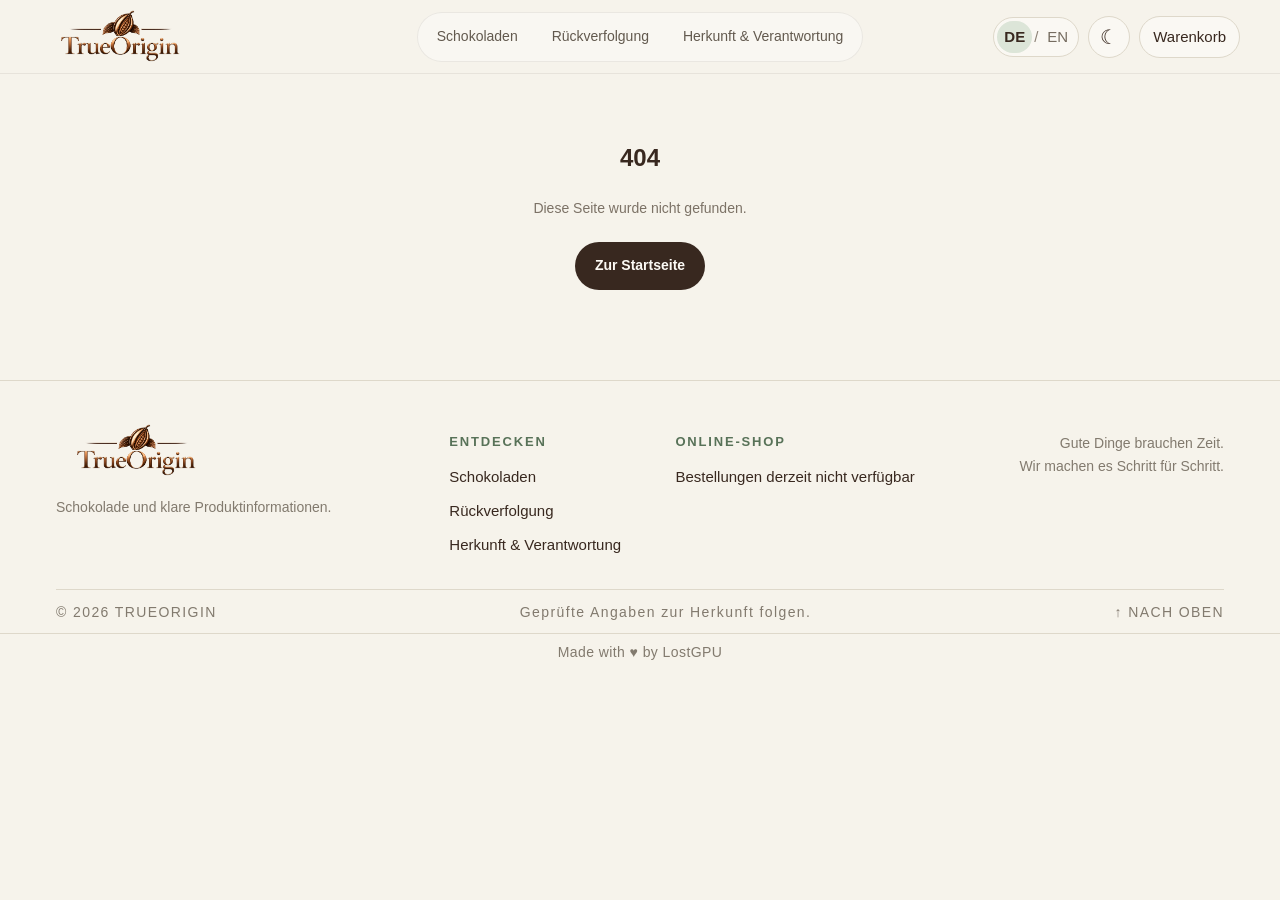
<file: index.html>
<!doctype html>
<html lang="de">
  <head>
    <meta charset="utf-8">
    <meta name="viewport" content="width=device-width, initial-scale=1">
    <meta name="theme-color" content="#f6f2e9">
    <meta name="description" content="TrueOrigin Schokolade — jede Tafel hat eine Geschichte. Entdecke unsere Sorten und verfolge den Weg vom Kakao bis zu dir.">
    <title>TrueOrigin - Dein nachhaltiger Schokoladenshop</title>
    <link rel="canonical" href="https://trueorigin.netlify.app/">
    <script src="/src/theme-init.js"></script>
    <link rel="preconnect" href="https://unpkg.com">
    <link rel="preconnect" href="https://tile.openstreetmap.org">
    <link rel="stylesheet" href="/assets/styles.css">
    <script type="module" src="/src/main.js"></script>
  </head>
  <body>
    <div id="site-header"></div>
    <main id="page-content"></main>
    <div id="site-footer"></div>
    <div id="toast" class="toast" role="status" aria-live="polite"></div>
    <noscript>Bitte aktiviere JavaScript, um den TrueOrigin-Shop zu nutzen.</noscript>
  </body>
</html>
</file>
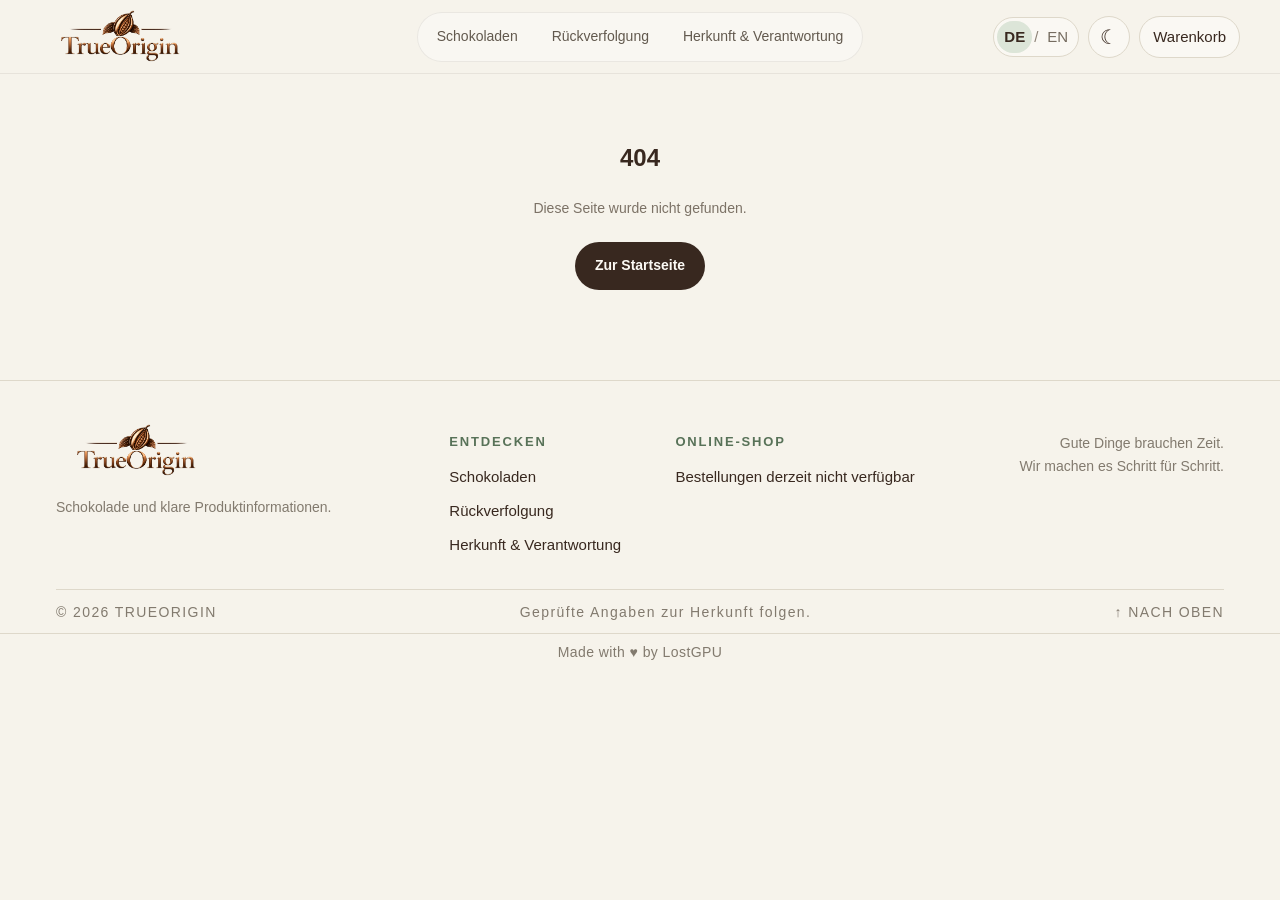
<file: checkout/index.html>
<!doctype html>
<html lang="de">
  <head>
    <meta charset="utf-8"><meta name="viewport" content="width=device-width, initial-scale=1">
    <meta name="theme-color" content="#f6f2e9"><title>Kasse — TrueOrigin</title><script src="/src/theme-init.js"></script>
    <link rel="preconnect" href="https://fonts.googleapis.com"><link rel="preconnect" href="https://fonts.gstatic.com" crossorigin>
    <link href="https://fonts.googleapis.com/css2?family=DM+Sans:wght@400;500;600;700&family=Playfair+Display:wght@500;600;700&display=swap" rel="stylesheet">
    <link rel="stylesheet" href="/assets/styles.css"><script type="module" src="/src/main.js"></script>
  </head>
  <body><div id="site-header"></div><main id="page-content"></main><div id="site-footer"></div><div id="toast" class="toast" role="status" aria-live="polite"></div><noscript>Bitte aktiviere JavaScript, um den TrueOrigin-Shop zu nutzen.</noscript></body>
</html>
</file>
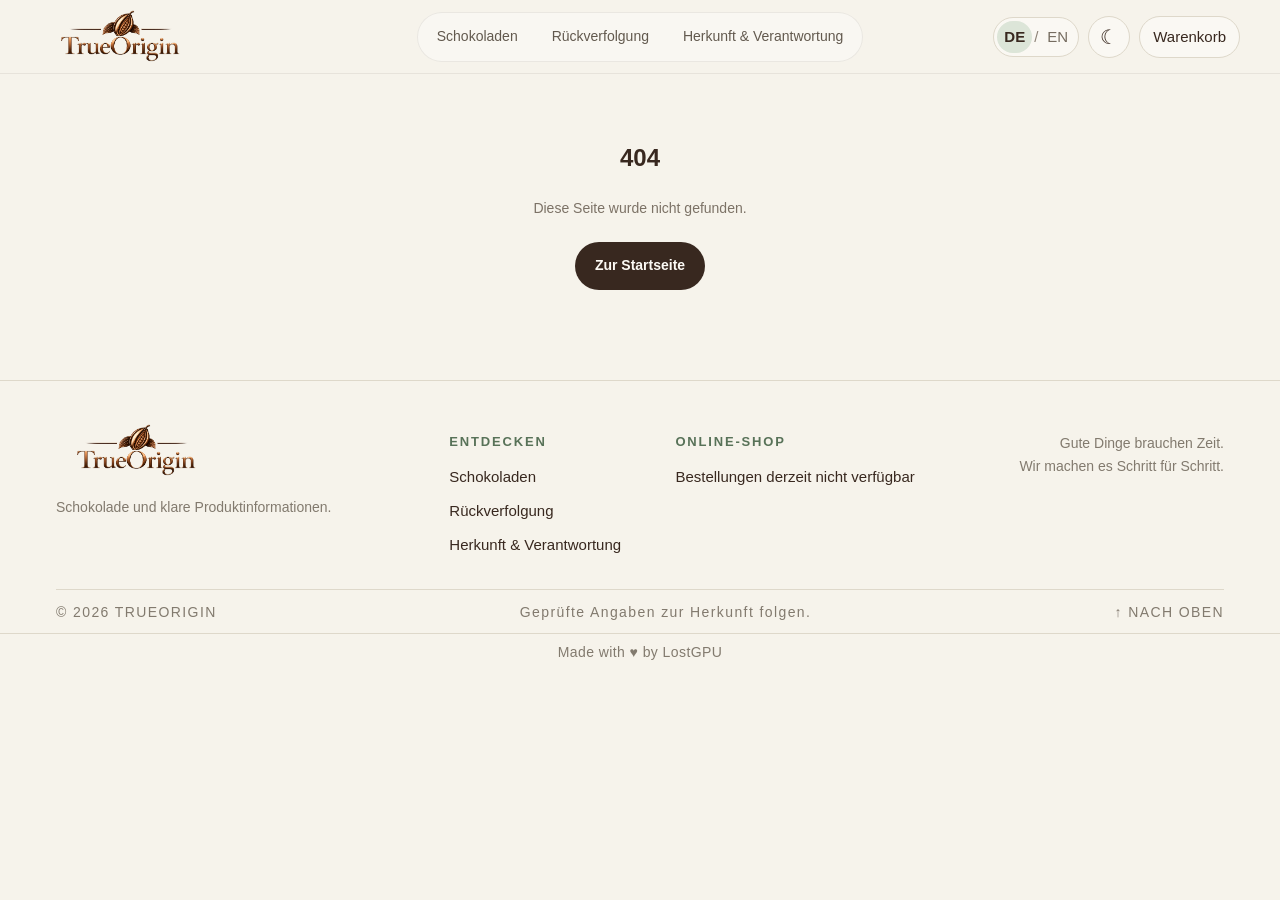
<file: shop/index.html>
<!doctype html>
<html lang="de">
  <head>
    <meta charset="utf-8"><meta name="viewport" content="width=device-width, initial-scale=1">
    <meta name="theme-color" content="#f6f2e9"><title>Schokoladen entdecken — TrueOrigin</title><script src="/src/theme-init.js"></script>
    <link rel="preconnect" href="https://fonts.googleapis.com"><link rel="preconnect" href="https://fonts.gstatic.com" crossorigin>
    <link href="https://fonts.googleapis.com/css2?family=DM+Sans:wght@400;500;600;700&family=Playfair+Display:wght@500;600;700&display=swap" rel="stylesheet">
    <link rel="stylesheet" href="/assets/styles.css"><script type="module" src="/src/main.js"></script>
  </head>
  <body><div id="site-header"></div><main id="page-content"></main><div id="site-footer"></div><div id="toast" class="toast" role="status" aria-live="polite"></div><noscript>Bitte aktiviere JavaScript, um den TrueOrigin-Shop zu nutzen.</noscript></body>
</html>
</file>
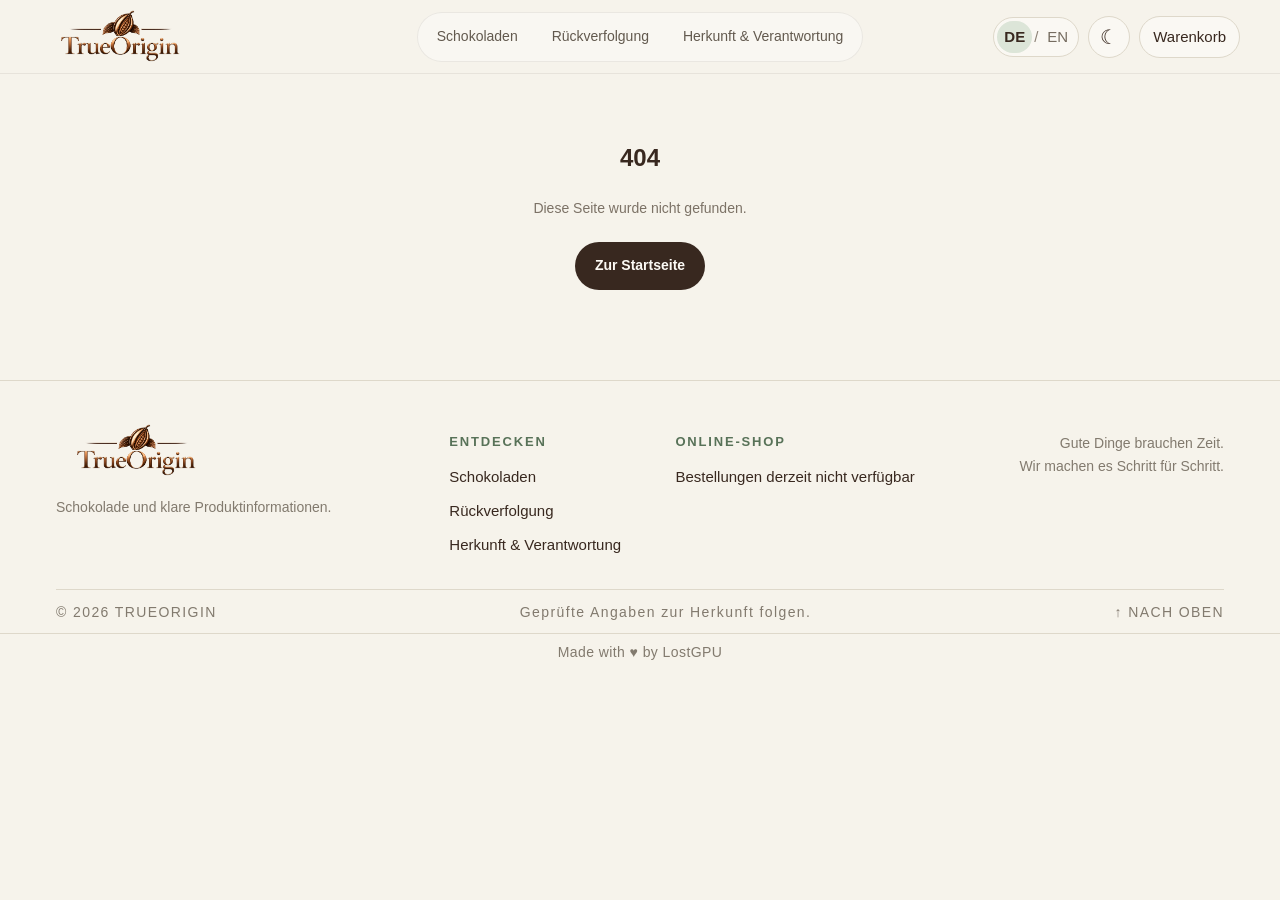
<file: warenkorb/index.html>
<!doctype html>
<html lang="de">
  <head>
    <meta charset="utf-8"><meta name="viewport" content="width=device-width, initial-scale=1">
    <meta name="theme-color" content="#f6f2e9"><title>Warenkorb — TrueOrigin</title><script src="/src/theme-init.js"></script>
    <link rel="preconnect" href="https://fonts.googleapis.com"><link rel="preconnect" href="https://fonts.gstatic.com" crossorigin>
    <link href="https://fonts.googleapis.com/css2?family=DM+Sans:wght@400;500;600;700&family=Playfair+Display:wght@500;600;700&display=swap" rel="stylesheet">
    <link rel="stylesheet" href="/assets/styles.css"><script type="module" src="/src/main.js"></script>
  </head>
  <body><div id="site-header"></div><main id="page-content"></main><div id="site-footer"></div><div id="toast" class="toast" role="status" aria-live="polite"></div><noscript>Bitte aktiviere JavaScript, um den TrueOrigin-Shop zu nutzen.</noscript></body>
</html>
</file>
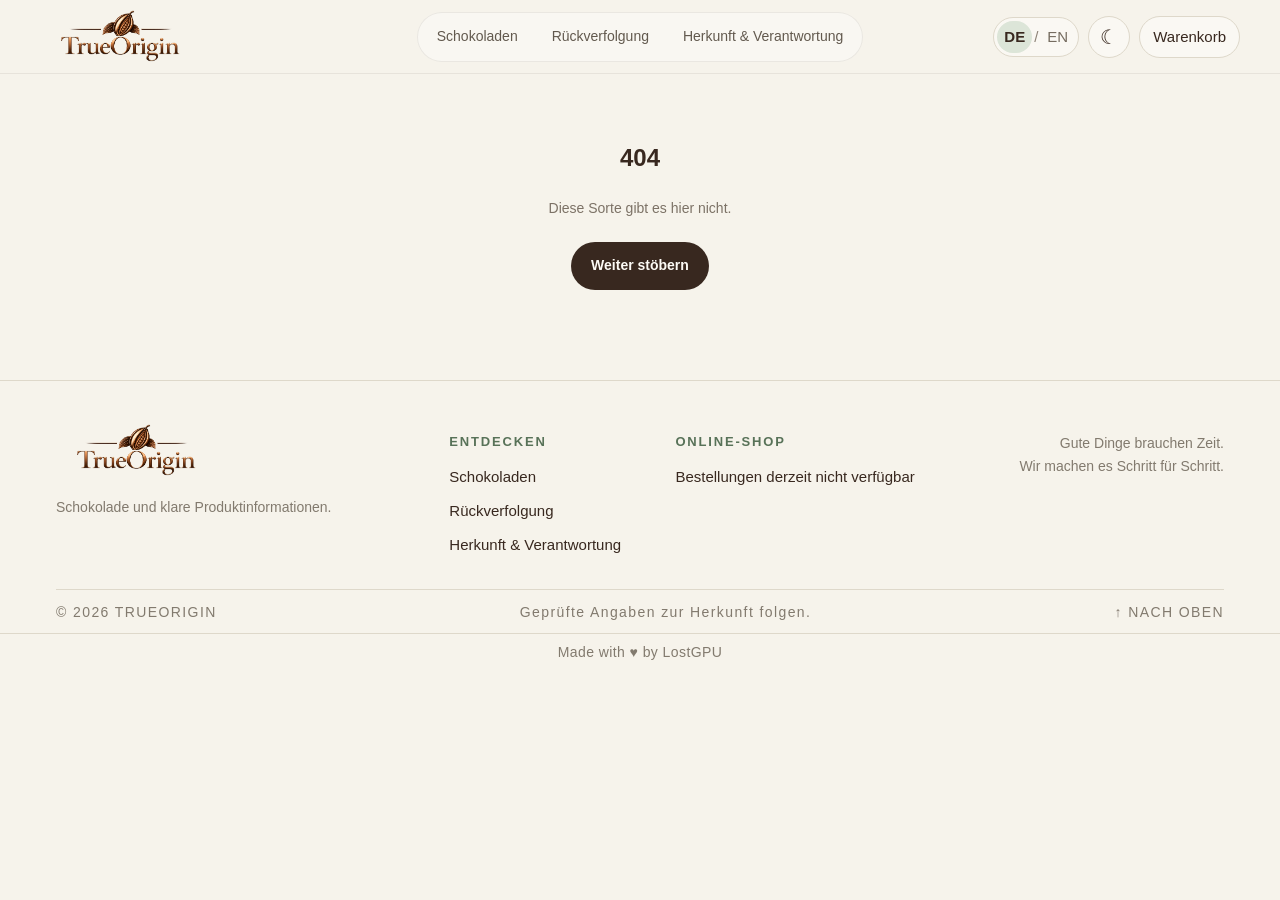
<file: product/dunkle-schokolade/index.html>
<!doctype html>
<html lang="de">
  <head>
    <meta charset="utf-8"><meta name="viewport" content="width=device-width, initial-scale=1">
    <meta name="theme-color" content="#f6f2e9"><title>Dunkle Schokolade — TrueOrigin</title><script src="/src/theme-init.js"></script>
    <link rel="preconnect" href="https://fonts.googleapis.com"><link rel="preconnect" href="https://fonts.gstatic.com" crossorigin>
    <link href="https://fonts.googleapis.com/css2?family=DM+Sans:wght@400;500;600;700&family=Playfair+Display:wght@500;600;700&display=swap" rel="stylesheet">
    <link rel="stylesheet" href="/assets/styles.css"><script type="module" src="/src/main.js"></script>
  </head>
  <body><div id="site-header"></div><main id="page-content"></main><div id="site-footer"></div><div id="toast" class="toast" role="status" aria-live="polite"></div><noscript>Bitte aktiviere JavaScript, um den TrueOrigin-Shop zu nutzen.</noscript></body>
</html>
</file>
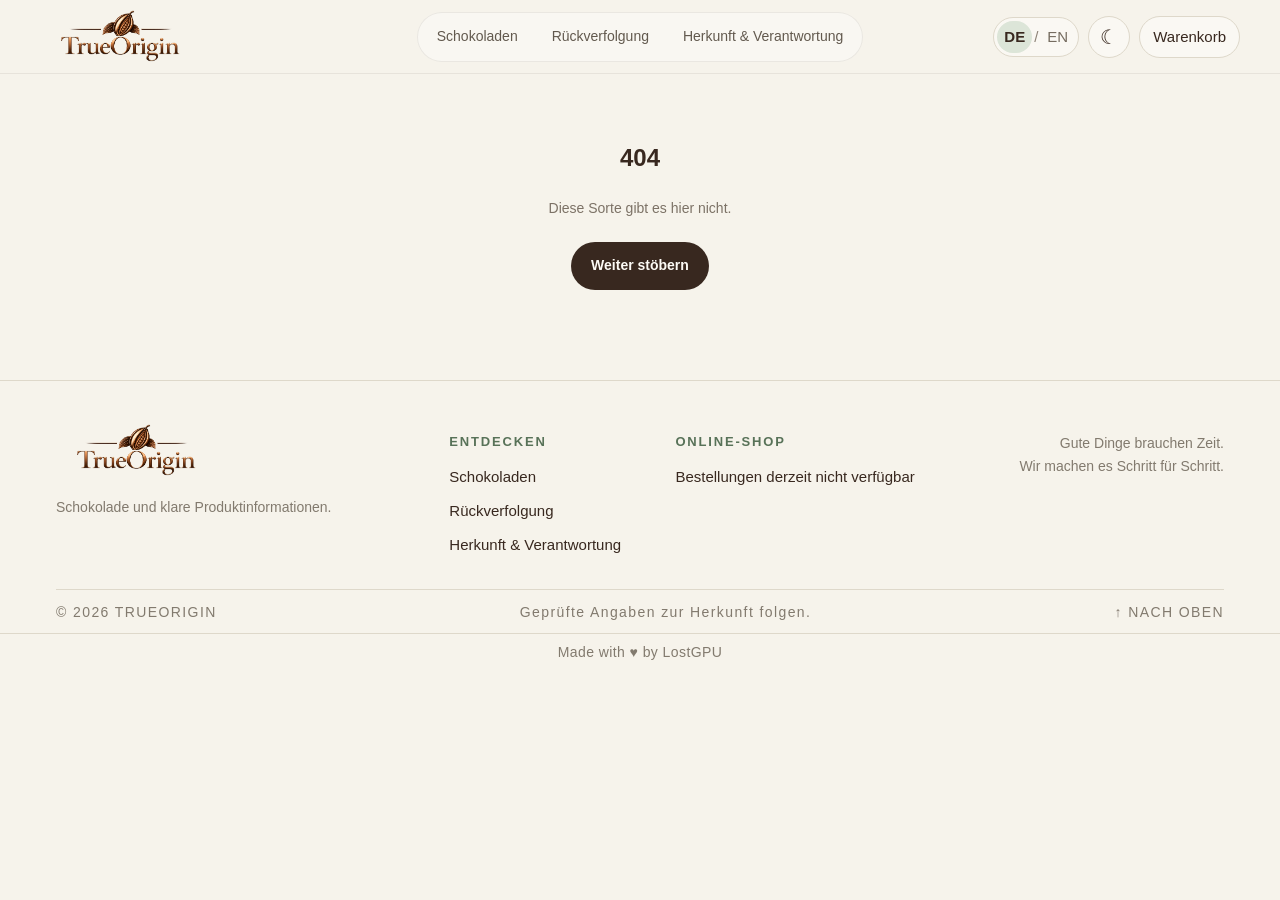
<file: product/fruechte/index.html>
<!doctype html>
<html lang="de">
  <head>
    <meta charset="utf-8"><meta name="viewport" content="width=device-width, initial-scale=1">
    <meta name="theme-color" content="#f6f2e9"><title>Fruchtschokolade — TrueOrigin</title><script src="/src/theme-init.js"></script>
    <link rel="preconnect" href="https://fonts.googleapis.com"><link rel="preconnect" href="https://fonts.gstatic.com" crossorigin>
    <link href="https://fonts.googleapis.com/css2?family=DM+Sans:wght@400;500;600;700&family=Playfair+Display:wght@500;600;700&display=swap" rel="stylesheet">
    <link rel="stylesheet" href="/assets/styles.css"><script type="module" src="/src/main.js"></script>
  </head>
  <body><div id="site-header"></div><main id="page-content"></main><div id="site-footer"></div><div id="toast" class="toast" role="status" aria-live="polite"></div><noscript>Bitte aktiviere JavaScript, um den TrueOrigin-Shop zu nutzen.</noscript></body>
</html>
</file>
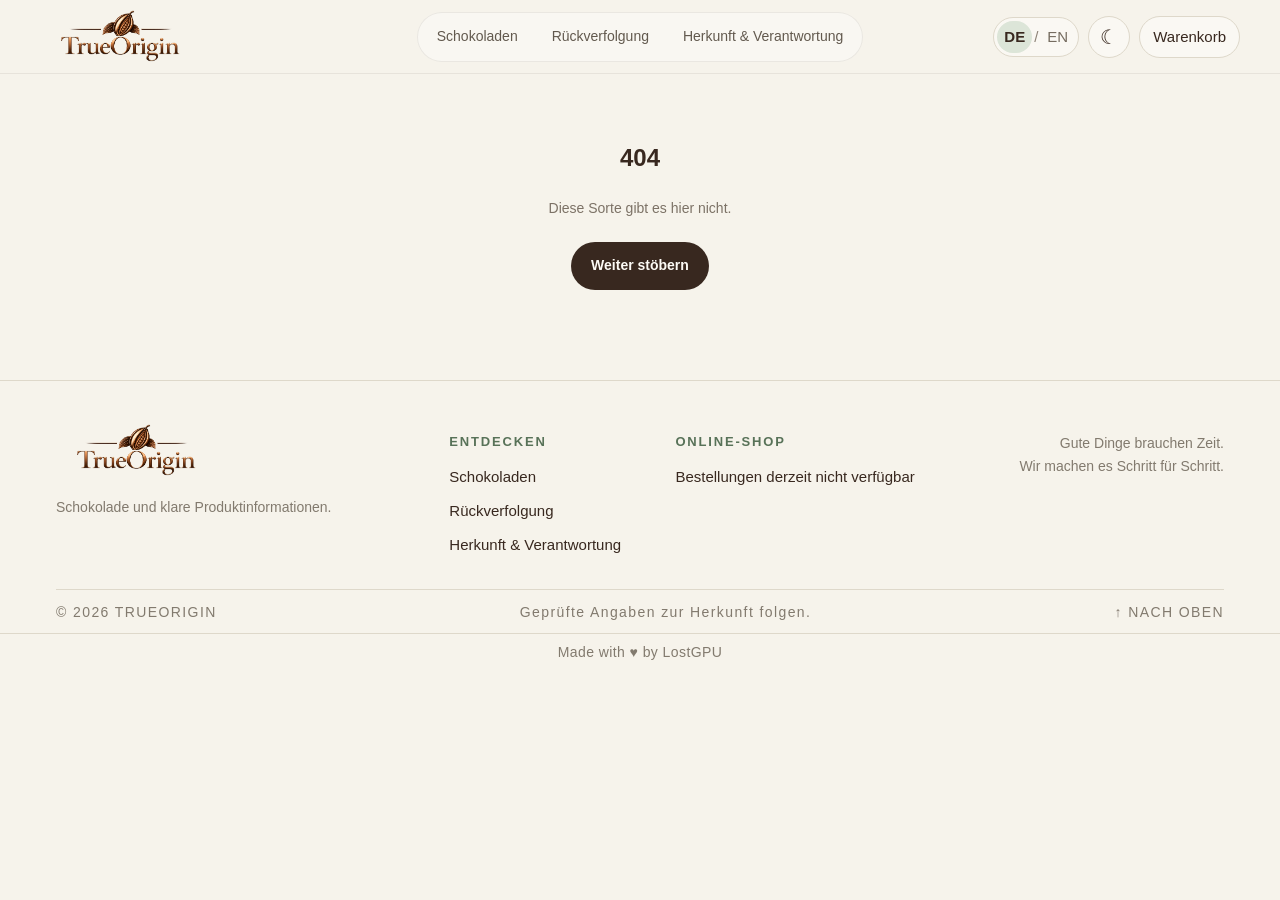
<file: product/helle-schokolade/index.html>
<!doctype html>
<html lang="de">
  <head>
    <meta charset="utf-8"><meta name="viewport" content="width=device-width, initial-scale=1">
    <meta name="theme-color" content="#f6f2e9"><title>Helle Schokolade — TrueOrigin</title><script src="/src/theme-init.js"></script>
    <link rel="preconnect" href="https://fonts.googleapis.com"><link rel="preconnect" href="https://fonts.gstatic.com" crossorigin>
    <link href="https://fonts.googleapis.com/css2?family=DM+Sans:wght@400;500;600;700&family=Playfair+Display:wght@500;600;700&display=swap" rel="stylesheet">
    <link rel="stylesheet" href="/assets/styles.css"><script type="module" src="/src/main.js"></script>
  </head>
  <body><div id="site-header"></div><main id="page-content"></main><div id="site-footer"></div><div id="toast" class="toast" role="status" aria-live="polite"></div><noscript>Bitte aktiviere JavaScript, um den TrueOrigin-Shop zu nutzen.</noscript></body>
</html>
</file>
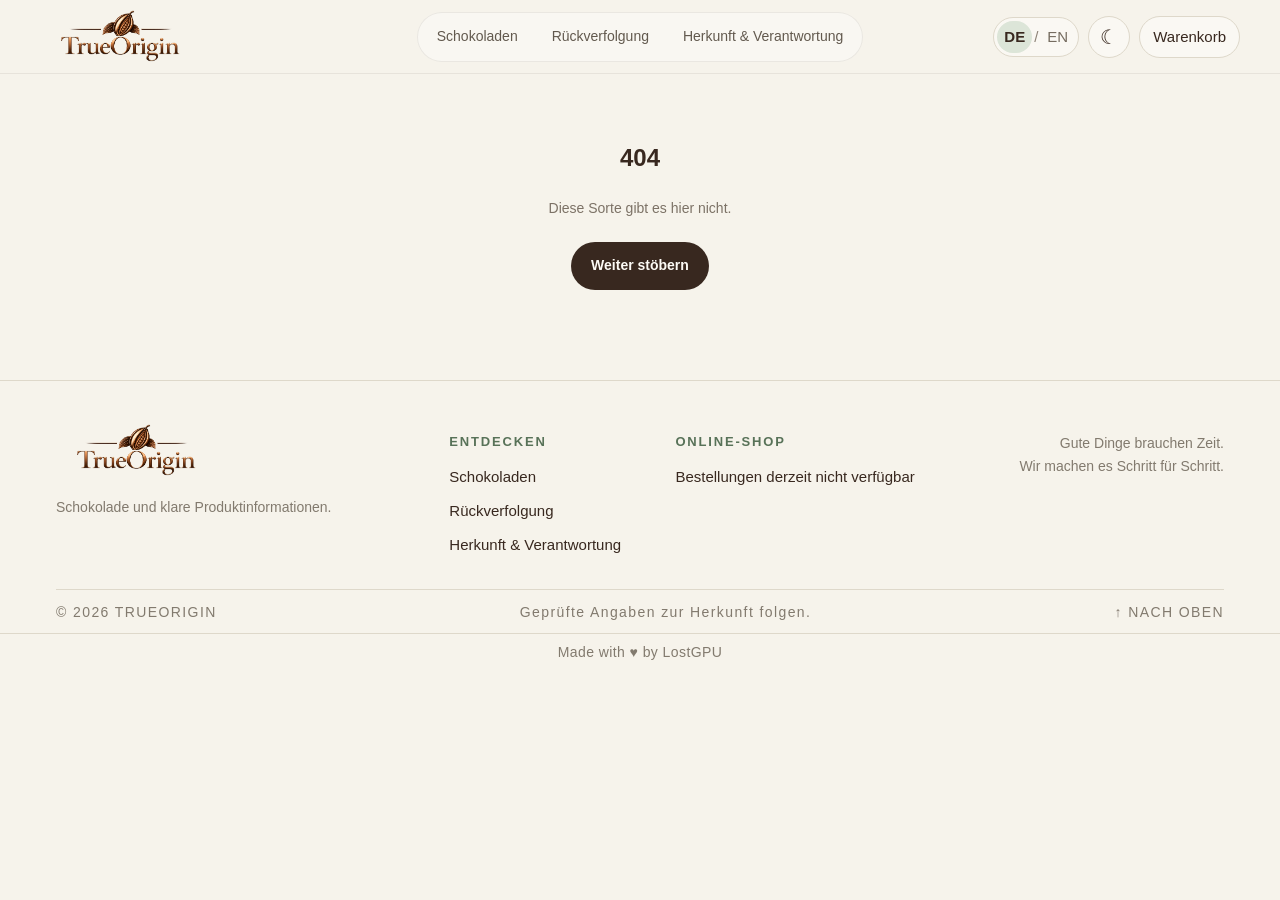
<file: product/keks/index.html>
<!doctype html>
<html lang="de">
  <head>
    <meta charset="utf-8"><meta name="viewport" content="width=device-width, initial-scale=1">
    <meta name="theme-color" content="#f6f2e9"><title>Keksschokolade — TrueOrigin</title><script src="/src/theme-init.js"></script>
    <link rel="preconnect" href="https://fonts.googleapis.com"><link rel="preconnect" href="https://fonts.gstatic.com" crossorigin>
    <link href="https://fonts.googleapis.com/css2?family=DM+Sans:wght@400;500;600;700&family=Playfair+Display:wght@500;600;700&display=swap" rel="stylesheet">
    <link rel="stylesheet" href="/assets/styles.css"><script type="module" src="/src/main.js"></script>
  </head>
  <body><div id="site-header"></div><main id="page-content"></main><div id="site-footer"></div><div id="toast" class="toast" role="status" aria-live="polite"></div><noscript>Bitte aktiviere JavaScript, um den TrueOrigin-Shop zu nutzen.</noscript></body>
</html>
</file>
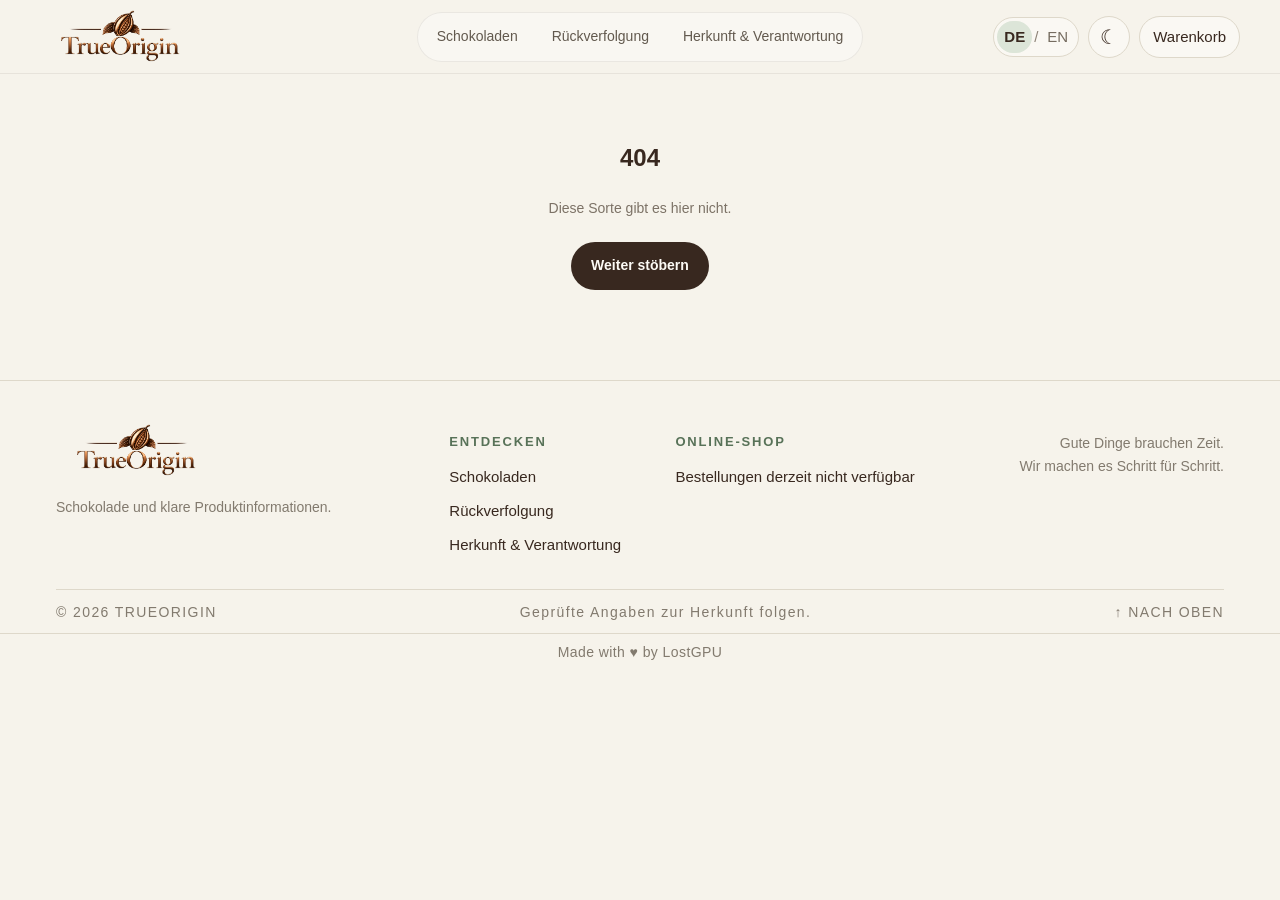
<file: product/nuesse/index.html>
<!doctype html>
<html lang="de">
  <head>
    <meta charset="utf-8"><meta name="viewport" content="width=device-width, initial-scale=1">
    <meta name="theme-color" content="#f6f2e9"><title>Nussschokolade — TrueOrigin</title><script src="/src/theme-init.js"></script>
    <link rel="preconnect" href="https://fonts.googleapis.com"><link rel="preconnect" href="https://fonts.gstatic.com" crossorigin>
    <link href="https://fonts.googleapis.com/css2?family=DM+Sans:wght@400;500;600;700&family=Playfair+Display:wght@500;600;700&display=swap" rel="stylesheet">
    <link rel="stylesheet" href="/assets/styles.css"><script type="module" src="/src/main.js"></script>
  </head>
  <body><div id="site-header"></div><main id="page-content"></main><div id="site-footer"></div><div id="toast" class="toast" role="status" aria-live="polite"></div><noscript>Bitte aktiviere JavaScript, um den TrueOrigin-Shop zu nutzen.</noscript></body>
</html>
</file>
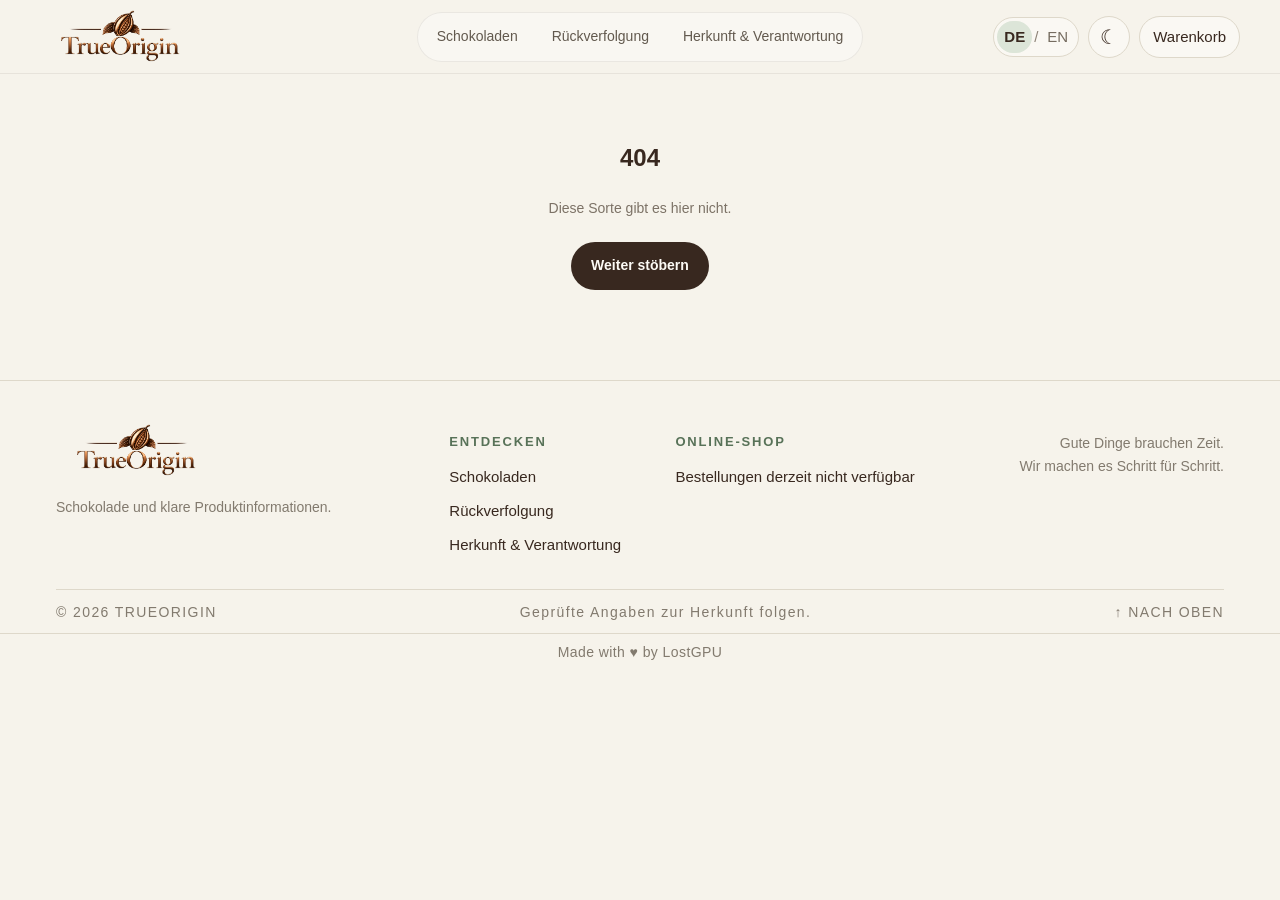
<file: product/vollmilch/index.html>
<!doctype html>
<html lang="de">
  <head>
    <meta charset="utf-8"><meta name="viewport" content="width=device-width, initial-scale=1">
    <meta name="theme-color" content="#f6f2e9"><title>Vollmilchschokolade — TrueOrigin</title><script src="/src/theme-init.js"></script>
    <link rel="preconnect" href="https://fonts.googleapis.com"><link rel="preconnect" href="https://fonts.gstatic.com" crossorigin>
    <link href="https://fonts.googleapis.com/css2?family=DM+Sans:wght@400;500;600;700&family=Playfair+Display:wght@500;600;700&display=swap" rel="stylesheet">
    <link rel="stylesheet" href="/assets/styles.css"><script type="module" src="/src/main.js"></script>
  </head>
  <body><div id="site-header"></div><main id="page-content"></main><div id="site-footer"></div><div id="toast" class="toast" role="status" aria-live="polite"></div><noscript>Bitte aktiviere JavaScript, um den TrueOrigin-Shop zu nutzen.</noscript></body>
</html>
</file>
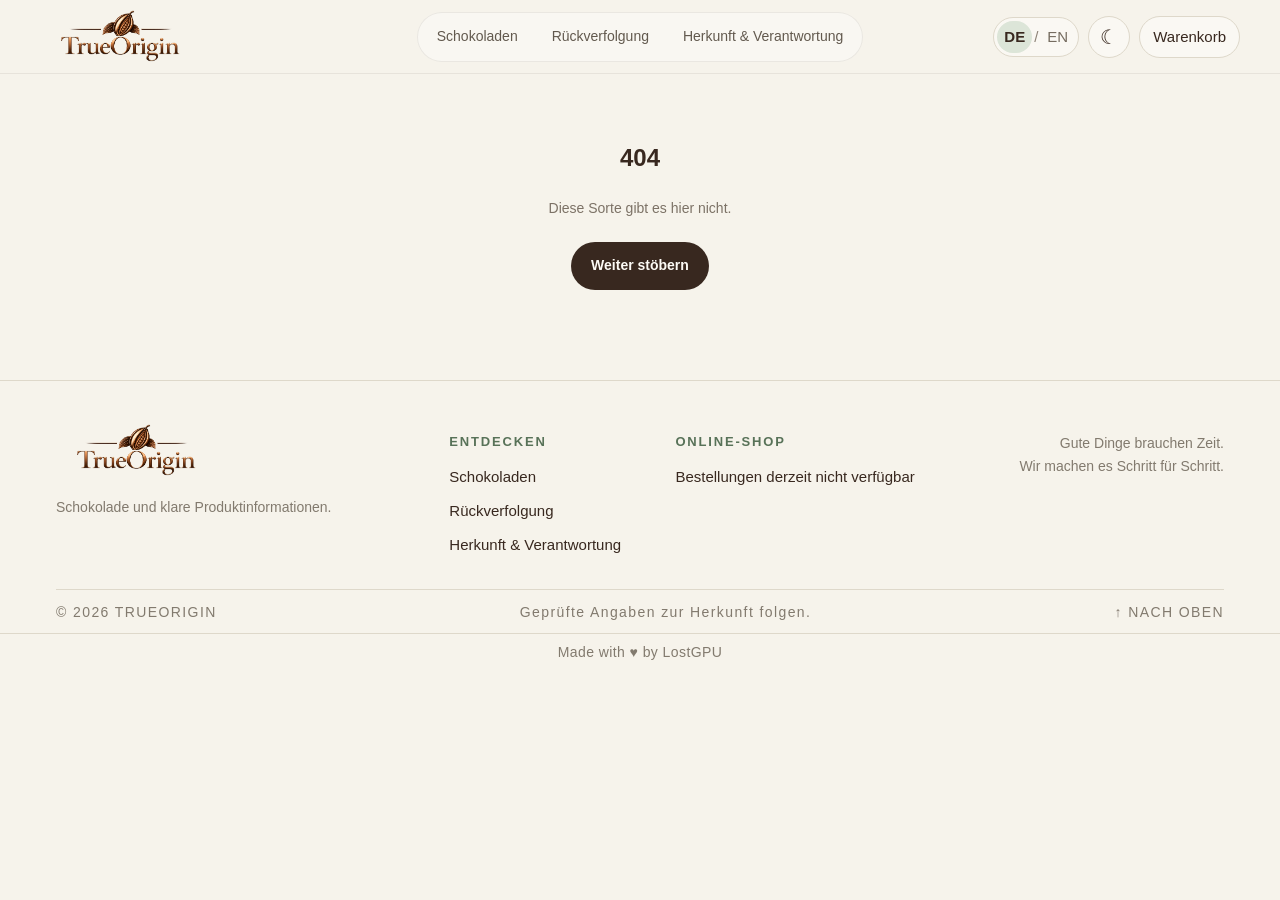
<file: product/zartbitter/index.html>
<!doctype html>
<html lang="de">
  <head>
    <meta charset="utf-8"><meta name="viewport" content="width=device-width, initial-scale=1">
    <meta name="theme-color" content="#f6f2e9"><title>Zartbitterschokolade — TrueOrigin</title><script src="/src/theme-init.js"></script>
    <link rel="preconnect" href="https://fonts.googleapis.com"><link rel="preconnect" href="https://fonts.gstatic.com" crossorigin>
    <link href="https://fonts.googleapis.com/css2?family=DM+Sans:wght@400;500;600;700&family=Playfair+Display:wght@500;600;700&display=swap" rel="stylesheet">
    <link rel="stylesheet" href="/assets/styles.css"><script type="module" src="/src/main.js"></script>
  </head>
  <body><div id="site-header"></div><main id="page-content"></main><div id="site-footer"></div><div id="toast" class="toast" role="status" aria-live="polite"></div><noscript>Bitte aktiviere JavaScript, um den TrueOrigin-Shop zu nutzen.</noscript></body>
</html>
</file>
<file: assets/styles.css>
:root {
  color-scheme: light;
  --cream: #f6f3eb;
  --paper: #fcfaf5;
  --cream-deep: #eee8db;
  --cacao: #38281f;
  --cacao-dark: #281d17;
  --muted: #827a6e;
  --line: #ded8ca;
  --green: #587258;
  --green-pale: #dce5d8;
  --serif: Arial, Helvetica, sans-serif;
  --sans: Arial, Helvetica, sans-serif;
  --radius-sm: 12px;
  --radius-md: 20px;
  --radius-lg: 30px;
  --shadow: 0 16px 50px rgba(48, 36, 27, .08);
}

:root[data-theme="dark"] {
  color-scheme: dark;
  --cream: #1b1915;
  --paper: #24211c;
  --cream-deep: #2c2821;
  --cacao: #eee8dd;
  --cacao-dark: #100e0c;
  --muted: #b7afa2;
  --line: #484237;
  --green: #94aa89;
  --green-pale: #344131;
  --shadow: 0 16px 50px rgba(0, 0, 0, .28);
}

* { box-sizing: border-box; }
html { scroll-behavior: smooth; scroll-padding-top: 90px; }
body { margin: 0; background: var(--cream); color: var(--cacao); font: 14px/1.6 var(--sans); -webkit-font-smoothing: antialiased; }
body, button, input, select { font-family: var(--sans); }
a { color: inherit; text-decoration: none; }
button, input, select { font-size: inherit; }
button { color: inherit; }
img { display: block; max-width: 100%; }
.page-shell { width: min(1280px, calc(100% - 112px)); margin-inline: auto; }
.section-shell { padding-block: 104px; }
.site-header { position: sticky; top: 0; z-index: 20; height: 74px; padding: 0 max(40px, calc((100% - 1280px) / 2)); display: grid; grid-template-columns: 1fr auto 1fr; align-items: center; border-bottom: 1px solid rgba(56,40,31,.08); background: var(--cream); backdrop-filter: blur(18px); -webkit-backdrop-filter: blur(18px); transition: box-shadow .25s ease, background .25s ease; }
.site-header.scrolled { background: var(--cream); box-shadow: 0 8px 26px rgba(42,32,24,.06); }
.wordmark { width: 160px; display: inline-flex; align-items: center; }
.wordmark-logo { display: block; width: 100%; height: auto; }
.main-nav { display: flex; align-items: center; gap: 4px; height: auto; padding: 4px; border: 1px solid rgba(56,40,31,.08); border-radius: 999px; background: rgba(255,255,255,.38); }
.main-nav a { position: relative; display: flex; align-items: center; min-height: 40px; padding: 0 15px; border-radius: 999px; color: #62594e; font-size: 14px; transition: color .18s ease,background .18s ease; }
.main-nav a::after { display: none; }
.main-nav a:hover,.main-nav a:focus-visible { background: var(--cream-deep); color: var(--cacao); }
.main-nav a[aria-current="page"] { background: var(--green-pale); color: var(--cacao); }
.main-nav a:focus-visible,.language-button:focus-visible,.theme-toggle:focus-visible,.bag-link:focus-visible,.menu-toggle:focus-visible { outline: 2px solid var(--green); outline-offset: 2px; }
.header-actions { display: flex; justify-content: flex-end; align-items: center; gap: 9px; }
.theme-toggle { width: 42px; height: 42px; display: inline-grid; place-items: center; border: 1px solid var(--line); border-radius: 50%; background: rgba(255,255,255,.38); color: var(--cacao); cursor: pointer; font-size: 20px; transition: background .18s ease,border-color .18s ease; }
.theme-toggle:hover { border-color: var(--green); background: var(--green-pale); }
.language-switch { display: flex; align-items: center; gap: 2px; padding: 3px; border: 1px solid var(--line); border-radius: 999px; background: rgba(255,255,255,.38); color: #8d8377; font-size: 13px; }
.language-button { min-width: 34px; min-height: 32px; padding: 4px 7px; border: 0; border-radius: 999px; background: transparent; color: #756c60; cursor: pointer; font-size: 13px; transition: background .18s ease,color .18s ease; }
.language-button.is-active { color: var(--cacao); font-weight: 700; }
.language-button.is-active { background: var(--green-pale); }
.bag-link { min-height: 42px; display: inline-flex; align-items: center; gap: 8px; padding: 0 13px; border: 1px solid var(--line); border-radius: 99px; background: rgba(255,255,255,.38); font-size: 14px; transition: background .18s ease,border-color .18s ease; }
.bag-link:hover { border-color: var(--green); background: var(--green-pale); }
.bag-icon { display: none; width: 21px; height: 21px; }
.bag-count { min-width: 19px; height: 19px; display: inline-grid; place-items: center; padding-inline: 5px; border-radius: 99px; background: var(--green); color: white; font-size: 9px; }
.bag-count:empty { display: none; }
.menu-toggle { display: none; }
.eyebrow { margin: 0; display: flex; align-items: center; gap: 9px; color: var(--green); font-size: 9px; line-height: 1.5; font-weight: 700; letter-spacing: .14em; }
.eyebrow-dot { width: 6px; height: 6px; flex: 0 0 auto; border-radius: 50%; background: var(--green); }
h1,h2,h3,p { margin-top: 0; }
h1,h2 { text-wrap: balance; }
h1 em,h2 em { color: var(--green); font-weight: 500; }
.button { min-height: 48px; display: inline-flex; align-items: center; justify-content: center; gap: 22px; padding: 0 19px; border: 1px solid transparent; border-radius: 999px; font-size: 11px; font-weight: 600; cursor: pointer; transition: background .22s ease,color .22s ease,transform .22s ease,box-shadow .22s ease; }
.button-dark { background: var(--cacao); color: var(--paper); }
.button-dark:hover { transform: translateY(-2px); background: var(--green); box-shadow: 0 8px 22px rgba(50,72,48,.18); }
.button-dark span:last-child { color: #c6d3bf; font-size: 15px; }
.button-outline { border-color: rgba(56,40,31,.2); background: rgba(255,255,255,.25); }
.button-outline:hover { transform: translateY(-2px); border-color: var(--green); background: var(--green-pale); }
.button:disabled { opacity: .48; cursor: not-allowed; transform: none; }
.text-link { display: inline-flex; align-items: center; gap: 10px; font-size: 10px; font-weight: 600; }
.text-link span:last-child { color: var(--green); font-size: 15px; transition: transform .2s ease; }
.text-link:hover span:last-child { transform: translate(3px,-2px); }
.hero { position: relative; min-height: 650px; display: grid; grid-template-columns: .92fr 1.08fr; align-items: center; gap: 5%; padding-block: 50px 68px; }
.hero-copy { position: relative; z-index: 1; padding-left: 4%; }
.hero h1 { margin: 24px 0 19px; font: 500 clamp(54px,6.1vw,82px)/.99 var(--serif); letter-spacing: -.06em; }
.hero-description { max-width: 405px; margin-bottom: 26px; color: #70685e; font-size: 12px; line-height: 1.9; }
.hero-actions { display: flex; align-items: center; gap: 25px; }
.hero-note { display: flex; align-items: center; gap: 10px; margin-top: 49px; color: #81776b; font-size: 9px; }
.note-rule { width: 28px; height: 1px; background: #a49a87; }
.hero-visual { position: relative; height: min(51vw,530px); min-height: 410px; overflow: hidden; border-radius: var(--radius-lg); background: #9c806b; box-shadow: var(--shadow); }
.hero-photo { width: 100%; height: 100%; object-fit: cover; object-position: center; filter: saturate(.72) contrast(1.02); transition: transform 1.2s cubic-bezier(.2,.7,.2,1); }
.hero-visual:hover .hero-photo { transform: scale(1.025); }
.photo-shade { position: absolute; inset: 0; pointer-events: none; background: linear-gradient(180deg,rgba(31,23,17,.03) 45%,rgba(31,23,17,.53)); }
.hero-stamp { position: absolute; top: 25px; right: 25px; width: 99px; height: 99px; display: flex; flex-direction: column; align-items: center; justify-content: center; gap: 2px; border: 1px solid rgba(250,246,236,.68); border-radius: 50%; color: #fffaf0; backdrop-filter: blur(4px); transform: rotate(9deg); }
.hero-stamp span { font-size: 7px; letter-spacing: .14em; }
.hero-stamp strong { font: 600 17px var(--serif); letter-spacing: .03em; }
.hero-product-label { position: absolute; bottom: 74px; left: 25px; display: flex; align-items: center; gap: 10px; color: white; font-size: 8px; line-height: 1.7; letter-spacing: .12em; }
.hero-product-label b { font-size: 10px; font-weight: 500; letter-spacing: .02em; }
.label-line { width: 27px; height: 1px; background: #b9c9ae; }
.hero-caption { position: absolute; right: 16px; bottom: 14px; left: 16px; display: flex; justify-content: space-between; padding: 14px 15px; border: 1px solid rgba(255,255,255,.28); border-radius: 13px; background: rgba(39,29,23,.34); color: #fffaf0; font-size: 9px; backdrop-filter: blur(10px); }
.hero-caption span:last-child { color: #ddd4c6; letter-spacing: .08em; }
.hero-side-note { position: absolute; right: -43px; bottom: 77px; color: #8b8172; font-size: 7px; letter-spacing: .13em; writing-mode: vertical-rl; }
.intro-strip { background: var(--cream); border-block: 1px solid rgba(56,40,31,.06); }
.intro-inner { width: min(1000px,calc(100% - 48px)); min-height: 68px; margin-inline: auto; display: flex; justify-content: space-between; align-items: center; color: #645a4d; font: 500 13px var(--serif); }
.intro-star { color: var(--green); font-size: 17px; }
.section-heading { display: flex; justify-content: space-between; align-items: end; gap: 35px; margin-bottom: 37px; }
.section-heading h2,.shop-heading h2,.impact-heading h2 { margin: 16px 0 0; font: 500 clamp(36px,4.4vw,55px)/1.08 var(--serif); letter-spacing: -.045em; }
.section-intro { width: min(360px,40%); margin: 0 2% 5px 0; color: #766d61; font-size: 11px; line-height: 1.9; }
.story-section { padding-block: 104px; }
.story-grid { display: grid; grid-template-columns: .9fr 1.1fr; gap: 7%; align-items: center; }
.story-image { height: 440px; overflow: hidden; border-radius: var(--radius-lg); background: var(--cream-deep); }
.story-image img { width: 100%; height: 100%; object-fit: cover; filter: saturate(.72); }
.story-copy h2 { margin: 19px 0; font: 500 clamp(38px,4.4vw,54px)/1.08 var(--serif); letter-spacing: -.05em; }
.story-copy > p:not(.eyebrow) { max-width: 490px; color: #756c60; font-size: 12px; line-height: 1.95; }
.story-badges { display: flex; flex-wrap: wrap; gap: 8px; margin-top: 24px; }
.pill { display: inline-flex; align-items: center; gap: 7px; padding: 8px 11px; border: 1px solid var(--line); border-radius: 99px; color: #635b50; font-size: 9px; }
.pill::before { width: 6px; height: 6px; content: ""; border-radius: 50%; background: var(--green); }
.journey-section { padding-block: 100px; background: var(--cream); }
.map-card { padding: 22px 24px 0; overflow: hidden; border: 1px solid rgba(56,40,31,.09); border-radius: var(--radius-lg); background: rgba(251,249,243,.84); box-shadow: 0 12px 40px rgba(48,36,27,.04); }
.map-topline { min-height: 34px; display: flex; justify-content: space-between; gap: 14px; border-bottom: 1px solid #e6e1d6; color: #756d62; font-size: 8px; font-weight: 700; letter-spacing: .12em; }
.map-disclaimer { margin: 13px 0 0; padding: 10px 13px; border-radius: var(--radius-sm); background: #f1e7d6; color: #766044; font-size: 9px; line-height: 1.6; }
.map-graphic { position: relative; height: clamp(300px,38vw,460px); margin-block: 6px; overflow: hidden; }
.map-graphic.leaflet-container { border-radius: var(--radius-md); background: #e9e7dc; font: 10px var(--sans); }
.map-graphic .leaflet-tile-pane { filter: saturate(.72); }
.map-graphic .leaflet-control-zoom a { color: #38281f; }
.map-graphic .leaflet-control-attribution { font-size: 8px; }
.map-error { margin: 0; padding: 28px; color: #746a5d; font-size: 11px; }
.map-error a { color: var(--green); text-decoration: underline; }
.shop-section { padding-block: 88px 96px; background: var(--cream); }
.shop-heading { display: flex; justify-content: space-between; align-items: end; margin-bottom: 33px; }
.shop-heading h2 { font-size: clamp(34px,4.2vw,49px); }
.shop-all { margin-bottom: 9px; }
.product-grid { display: grid; grid-template-columns: repeat(3,1fr); gap: 20px; }
.product-card { min-width: 0; }
.product-image { position: relative; height: clamp(240px,29vw,350px); overflow: hidden; border-radius: var(--radius-md); background: #ded5c4; }
.product-image img { width: 100%; height: 100%; object-fit: cover; display: block; filter: saturate(.78); transition: transform .55s cubic-bezier(.2,.7,.2,1),filter .3s ease; }
.product-card:hover .product-image img { transform: scale(1.045); filter: saturate(.94); }
.product-tag { position: absolute; top: 13px; left: 13px; padding: 8px 10px; border: 1px solid rgba(56,40,31,.06); border-radius: 99px; background: rgba(249,247,240,.86); color: var(--cacao); font-size: 7px; font-weight: 700; letter-spacing: .1em; backdrop-filter: blur(12px); }
.quick-view { position: absolute; right: 12px; bottom: 12px; padding: 11px 13px; border-radius: 99px; background: rgba(252,250,245,.91); color: var(--cacao); font-size: 9px; opacity: 0; transform: translateY(5px); transition: opacity .2s,transform .2s; backdrop-filter: blur(12px); }
.product-card:hover .quick-view,.product-card:focus-visible .quick-view { opacity: 1; transform: translateY(0); }
.product-meta { display: flex; justify-content: space-between; gap: 12px; padding: 14px 3px; }
.product-meta h3 { margin: 0 0 4px; font: 600 17px var(--serif); }
.product-meta p { margin: 0; color: #766d61; font-size: 9px; }
.product-meta > strong { padding-top: 2px; white-space: nowrap; font-size: 11px; font-weight: 600; }
.product-meta > .product-availability { display: inline-flex; align-items: center; gap: 7px; color: #467e45; font-size: 10px; font-weight: 600; }
.product-meta > .product-availability.is-unavailable { color: #b63d36; }
.impact-section { padding-block: 102px 100px; }
.impact-heading { text-align: center; }
.impact-heading .eyebrow { justify-content: center; }
.impact-heading h2 { margin-top: 17px; }
.impact-grid { display: grid; grid-template-columns: repeat(3,1fr); margin-top: 46px; border-block: 1px solid var(--line); }
.impact-card { min-height: 210px; padding: 25px 29px; }
.impact-card + .impact-card { border-left: 1px solid var(--line); }
.impact-number { display: block; color: var(--green); font: 500 50px/.95 var(--serif); letter-spacing: -.055em; }
.impact-card h3 { margin: 13px 0 7px; font: 600 17px var(--serif); }
.impact-card p { max-width: 270px; margin-bottom: 16px; color: #766d61; font-size: 10px; line-height: 1.8; }
.impact-footnote { color: #918878; font-size: 7px; font-weight: 700; letter-spacing: .12em; }
.impact-disclaimer { margin: 15px 0 0; color: #8a8174; font-size: 9px; text-align: center; }
.closing-note { background: var(--cream); color: var(--cacao); }
.closing-inner { min-height: 260px; display: flex; flex-direction: column; justify-content: center; align-items: center; padding: 44px 24px; text-align: center; }
.closing-mark { height: 30px; color: var(--green); font: 500 54px/.9 var(--serif); }
.closing-inner p { margin: 9px 0 21px; font: 500 clamp(21px,3vw,31px)/1.45 var(--serif); }
.closing-origin { color: var(--muted); font-size: 8px; letter-spacing: .16em; }
.shop-cta { min-height: 220px; display: flex; justify-content: space-between; align-items: center; gap: 20px; }
.shop-cta h2 { margin: 13px 0 0; font: 500 clamp(33px,4vw,47px)/1.08 var(--serif); letter-spacing: -.04em; }
.site-footer { border-top: 1px solid var(--line); background: var(--cream); color: var(--cacao); }
.footer-main { min-height: 202px; display: grid; grid-template-columns: 1.5fr .8fr 1.15fr 1fr; gap: 35px; align-items: start; padding-block: 43px 32px; }
.footer-brand p { margin: 11px 0 0; color: var(--muted); font: 12px/1.7 var(--serif); }
.footer-column { display: flex; flex-direction: column; align-items: flex-start; gap: 10px; padding-top: 8px; color: var(--cacao); font-size: 9px; }
.footer-column a:hover { color: var(--green); }
.footer-heading { margin-bottom: 3px; color: var(--green); font-size: 8px; font-weight: 700; letter-spacing: .14em; }
.footer-signoff { justify-self: end; padding-top: 8px; color: var(--muted); font: 500 14px/1.7 var(--serif); text-align: right; }
.footer-bottom { min-height: 44px; display: flex; justify-content: space-between; align-items: center; border-top: 1px solid var(--line); color: var(--muted); font-size: 7px; letter-spacing: .1em; }
.creator-credit { min-height: 37px; display: flex; justify-content: center; align-items: center; border-top: 1px solid var(--line); color: var(--muted); font-size: 9px; letter-spacing: .03em; }

/* Product pages */
.breadcrumbs { display: flex; flex-wrap: wrap; align-items: center; gap: 9px; margin-bottom: 27px; color: #877d70; font-size: 9px; }
.breadcrumbs a:hover { color: var(--green); }
.breadcrumbs span:last-child { color: var(--cacao); }
.product-page { padding-block: 36px 80px; }
.product-detail { display: grid; grid-template-columns: 1fr .9fr; gap: 8%; align-items: start; }
.detail-image { position: relative; height: min(56vw,590px); min-height: 400px; overflow: hidden; border-radius: var(--radius-lg); background: #ded5c4; }
.detail-image img { width: 100%; height: 100%; object-fit: cover; filter: saturate(.94); transition: opacity .25s ease; }
.detail-origin { position: absolute; bottom: 15px; left: 15px; max-width: calc(100% - 30px); padding: 9px 13px; border: 1px solid rgba(56,40,31,.07); border-radius: 99px; background: rgba(252,250,245,.87); color: var(--cacao); font-size: 8px; letter-spacing: .08em; backdrop-filter: blur(12px); }
.detail-copy { padding-top: 20px; }
.detail-copy .eyebrow { margin-bottom: 17px; }
.detail-copy h1 { margin: 0 0 10px; font: 500 clamp(41px,5vw,63px)/1.04 var(--serif); letter-spacing: -.05em; }
.detail-subtitle { margin-bottom: 19px; color: #756c60; font: 17px var(--serif); }
.detail-price { font-size: 14px; font-weight: 600; }
.availability-label { display: inline-flex; margin: 0 0 3px; padding: 6px 11px; border: 1px solid var(--line); border-radius: 99px; color: var(--green); font-size: 9px; font-weight: 600; }
.availability-label { align-items: center; gap: 8px; }
.availability-label.is-unavailable { border-color: rgba(196,67,59,.28); color: #b63d36; }
.availability-label.is-available { border-color: rgba(70,126,69,.28); color: #467e45; }
.availability-dot { width: 8px; height: 8px; flex: 0 0 auto; border-radius: 50%; background: #4a9b50; box-shadow: 0 0 0 3px rgba(74,155,80,.12),0 0 10px rgba(74,155,80,.65); }
.is-unavailable .availability-dot { background: #d34b43; box-shadow: 0 0 0 3px rgba(211,75,67,.12),0 0 10px rgba(211,75,67,.72); }
.detail-cacao { display: flex; justify-content: space-between; align-items: center; max-width: 465px; margin-top: 15px; padding: 12px 0; border-top: 1px solid var(--line); border-bottom: 1px solid var(--line); font-size: 12px; }
.detail-cacao span { color: #756c60; }
.detail-cacao strong { font-weight: 600; }
.sample-label { display: inline-flex; margin-left: 8px; padding: 4px 8px; border-radius: 99px; background: #eee8db; color: #776a58; font-size: 8px; font-weight: 500; }
.detail-description { max-width: 465px; margin: 20px 0 19px; color: #71695e; font-size: 11px; line-height: 1.9; }
.purchase-row { display: flex; flex-wrap: wrap; gap: 10px; }
.quantity-control { min-height: 46px; display: inline-flex; align-items: center; border: 1px solid var(--line); border-radius: 99px; background: rgba(255,255,255,.35); }
.quantity-control button { width: 39px; height: 42px; border: 0; border-radius: 99px; background: transparent; cursor: pointer; font-size: 17px; }
.quantity-control button:hover { color: var(--green); }
.quantity-control input { width: 31px; border: 0; background: transparent; text-align: center; font-size: 11px; appearance: textfield; }
.quantity-control input::-webkit-inner-spin-button,.quantity-control input::-webkit-outer-spin-button { appearance: none; margin: 0; }
.product-accordions { display: grid; gap: 8px; margin-top: 25px; }
.product-accordions details { padding: 0 15px; border: 1px solid var(--line); border-radius: var(--radius-sm); background: rgba(255,255,255,.24); }
.product-accordions summary { padding: 13px 0; cursor: pointer; font-size: 10px; font-weight: 600; list-style: none; }
.product-accordions summary::-webkit-details-marker { display:none; }
.product-accordions summary::after { float: right; color: var(--green); content: "+"; font-size: 15px; line-height: 12px; }
.product-accordions details[open] summary::after { content: "−"; }
.accordion-content { padding: 0 0 14px; color: #766d61; font-size: 9px; line-height: 1.8; }
.data-notice { margin: 12px 0 0; color: #8a8174; font-size: 8px; line-height: 1.65; }
.nutrition-table { width: 100%; border-collapse: collapse; }
.nutrition-table td { padding: 5px 0; border-bottom: 1px solid #e7e1d6; }
.nutrition-table td:last-child { text-align: right; }
.product-extra { padding-block: 60px 75px; background: var(--cream); }
.extra-grid { display: grid; grid-template-columns: repeat(3,1fr); gap: 14px; }
.extra-card { padding: 21px; border: 1px solid rgba(56,40,31,.08); border-radius: var(--radius-md); background: rgba(252,250,245,.64); }
.extra-card small { color: var(--green); font-size: 8px; font-weight: 700; letter-spacing: .11em; }
.extra-card h2 { margin: 9px 0 8px; font: 500 21px var(--serif); }
.extra-card p { margin: 0; color: #786f63; font-size: 10px; line-height: 1.8; }

/* Shop, cart, checkout */
.page-intro { padding-block: 67px 29px; }
.page-intro h1 { margin: 15px 0 9px; font: 500 clamp(42px,6vw,68px)/1.02 var(--serif); letter-spacing: -.05em; }
.page-intro > p:last-child { max-width: 540px; margin: 0; color: #766d61; font-size: 11px; line-height: 1.85; }
.shop-page { padding-bottom: 90px; }
.shop-page .product-grid { padding-top: 20px; }
.shop-page .product-image { height: clamp(250px,28vw,360px); }
.cart-layout { display: grid; grid-template-columns: 1.5fr .8fr; gap: 30px; padding-block: 27px 92px; }
.cart-list { display: grid; align-content: start; gap: 12px; }
.cart-item { display: grid; grid-template-columns: 104px 1fr auto; gap: 17px; align-items: center; padding: 13px; border: 1px solid var(--line); border-radius: var(--radius-md); background: rgba(255,255,255,.34); animation: rise-in .45s both; }
.cart-thumb { width: 104px; height: 104px; overflow: hidden; border-radius: 14px; background: var(--cream-deep); }
.cart-thumb img { width: 100%; height: 100%; object-fit: cover; }
.cart-item h2 { margin: 0 0 4px; font: 600 18px var(--serif); }
.cart-item p { margin: 0 0 11px; color: #81776b; font-size: 9px; }
.cart-item-actions { display: flex; align-items: center; gap: 15px; }
.cart-item-actions .quantity-control { min-height: 34px; }
.cart-item-actions .quantity-control button { width: 31px; height: 31px; font-size: 14px; }
.cart-item-actions .quantity-control input { width: 25px; font-size: 9px; }
.remove-button { padding: 4px 0; border: 0; background: transparent; color: #897b6d; cursor: pointer; font-size: 9px; text-decoration: underline; text-underline-offset: 3px; }
.remove-button:hover { color: #8d4a39; }
.cart-item-price { align-self: start; padding-top: 9px; white-space: nowrap; font-size: 11px; font-weight: 600; }
.cart-item-price.product-availability { display: inline-flex; align-items: center; gap: 7px; color: #467e45; }
.cart-item-price.product-availability.is-unavailable { color: #b63d36; }
.summary-card { position: sticky; top: 98px; height: fit-content; padding: 22px; border: 1px solid var(--line); border-radius: var(--radius-md); background: var(--paper); }
.summary-card h2 { margin-bottom: 19px; font: 500 23px var(--serif); }
.summary-line { display: flex; justify-content: space-between; gap: 10px; margin: 11px 0; color: #756c60; font-size: 10px; }
.summary-line.total { margin-top: 17px; padding-top: 15px; border-top: 1px solid var(--line); color: var(--cacao); font-size: 13px; font-weight: 700; }
.summary-note { margin: 13px 0; color: #84796c; font-size: 8px; line-height: 1.65; }
.summary-card .button { width: 100%; margin-top: 9px; }
.empty-state { padding: 65px 22px 90px; text-align: center; }
.empty-mark { width: 78px; height: 78px; display: grid; place-items: center; margin: 0 auto 20px; border-radius: 50%; background: var(--green-pale); color: var(--green); font: 32px var(--serif); }
.empty-state h2 { margin-bottom: 8px; font: 500 32px var(--serif); }
.empty-state p { margin-bottom: 22px; color: #7c7266; font-size: 11px; }
.checkout-layout { display: grid; grid-template-columns: minmax(0, 600px); justify-content: center; padding-block: 25px 90px; align-items: start; }
.checkout-layout .summary-card { position: static; }
.checkout-items { display: grid; gap: 11px; margin-bottom: 17px; }
.checkout-item { display: grid; grid-template-columns: 45px 1fr auto; gap: 10px; align-items: center; font-size: 9px; }
.checkout-item img { width: 45px; height: 45px; border-radius: 9px; object-fit: cover; }
.checkout-item span { color: #81776b; }
.checkout-empty { padding-block: 50px 90px; }

.toast { position: fixed; right: 22px; bottom: 22px; z-index: 40; max-width: calc(100% - 44px); padding: 12px 17px; border: 1px solid rgba(255,255,255,.22); border-radius: 99px; background: rgba(40,29,23,.94); color: white; font-size: 10px; opacity: 0; pointer-events: none; transform: translateY(9px); transition: opacity .22s,transform .22s; backdrop-filter: blur(12px); }
.toast.visible { opacity: 1; transform: translateY(0); }
.reveal { opacity: 0; transform: translateY(16px); transition: opacity .65s ease,transform .65s cubic-bezier(.2,.7,.2,1); }
.reveal.is-visible { opacity: 1; transform: none; }
.page-content-enter { animation: page-enter .35s ease both; }
@keyframes rise-in { from { opacity: 0; transform: translateY(8px); } to { opacity: 1; transform: none; } }
@keyframes page-enter { from { opacity: .4; transform: translateY(7px); } to { opacity: 1; transform: none; } }
@media (min-width: 1450px) { .hero { min-height: 700px; } }
@media (max-width: 900px) {
  .page-shell { width: calc(100% - 64px); }
  .site-header { padding-inline: 32px; }
  .main-nav { gap: 17px; }
  .main-nav a { font-size: 9px; }
  .product-meta { flex-direction: column; gap: 4px; }
  .hero-side-note { right: 0; }
  .hero { min-height: 580px; gap: 4%; }
  .hero h1 { font-size: clamp(47px,7vw,68px); }
  .hero-visual { height: 450px; min-height: 0; }
  .footer-main { grid-template-columns: 1.3fr .8fr 1.1fr; }
  .footer-signoff { display: none; }
}
@media (max-width: 650px) {
  html { scroll-padding-top: 80px; }
  .page-shell { width: calc(100% - 40px); }
  .section-shell { padding-block: 72px; }
  .site-header { height: 64px; padding-inline: 16px; grid-template-columns: minmax(0,1fr) auto; gap: 8px; }
  .wordmark { width: min(112px,100%); }
  .header-actions { gap: 7px; }
  .language-switch { gap: 0; padding: 2px; }
  .language-button { min-width: 29px; min-height: 30px; padding-inline: 5px; }
  .bag-link { width: 42px; min-width: 42px; justify-content: center; gap: 0; padding: 0; }
  .bag-label { display: none; }
  .bag-icon { display: block; }
  .bag-count { font-size: 8px; }
  .main-nav { position: absolute; top: calc(100% + 8px); right: 12px; left: 12px; height: auto; display: none; flex-direction: column; align-items: stretch; gap: 4px; padding: 8px; border: 1px solid var(--line); border-radius: 18px; background: rgba(251,249,243,.96); box-shadow: var(--shadow); backdrop-filter: blur(16px); }
  .main-nav.is-open { display: flex; animation: rise-in .2s ease both; }
  .main-nav a { min-height: 46px; padding: 0 14px; border-radius: 12px; font-size: 14px; }
  .menu-toggle { width: 42px; height: 42px; display: inline-grid; place-items: center; border: 1px solid var(--line); border-radius: 50%; background: rgba(255,255,255,.38); cursor: pointer; font-size: 20px; transition: background .18s ease,border-color .18s ease; }
  .menu-toggle:hover { border-color: var(--green); background: var(--green-pale); }
  .hero { display: flex; flex-direction: column; align-items: stretch; gap: 27px; padding-block: 73px 43px; }
  .hero-copy { padding: 0 2px; }
  .hero h1 { margin: 19px 0 14px; font-size: clamp(55px,14vw,76px); }
  .hero-description { max-width: 410px; margin-bottom: 20px; font-size: 11px; }
  .hero-note { margin-top: 25px; font-size: 8px; }
  .hero-visual { height: 370px; margin-right: 7px; border-radius: 23px; }
  .hero-stamp { top: 15px; right: 15px; width: 82px; height: 82px; }
  .hero-side-note { right: -17px; bottom: 58px; font-size: 6px; }
  .intro-inner { min-height: 59px; width: calc(100% - 26px); gap: 7px; }
  .intro-inner > span:not(.intro-star) { max-width: 106px; font-size: 9px; line-height: 1.25; text-align: center; }
  .intro-star { font-size: 12px; }
  .section-heading { display: block; margin-bottom: 25px; }
  .section-heading h2,.impact-heading h2 { font-size: 39px; }
  .section-intro { width: auto; max-width: 390px; margin: 15px 0 0; font-size: 10px; }
  .story-grid { grid-template-columns: 1fr; gap: 27px; }
  .story-image { height: 300px; border-radius: 22px; }
  .story-copy h2 { font-size: 39px; }
  .story-copy > p:not(.eyebrow) { font-size: 10px; }
  .journey-section { padding-block: 72px; }
  .map-card { padding: 16px 12px 0; border-radius: 21px; }
  .map-topline { font-size: 6px; letter-spacing: .07em; }
  .map-graphic { height: 258px; margin-inline: -7px; }
  .shop-section { padding-block: 69px; }
  .shop-heading { display: block; margin-bottom: 24px; }
  .shop-heading h2 { font-size: 37px; }
  .shop-all { margin-top: 14px; }
  .product-grid { grid-template-columns: 1fr; gap: 12px; }
  .product-image,.shop-page .product-image { height: 305px; }
  .quick-view { opacity: 1; transform: none; }
  .product-meta h3 { font-size: 16px; }
  .impact-section { padding-block: 72px; }
  .impact-heading .eyebrow { font-size: 7px; }
  .impact-heading h2 { font-size: 35px; }
  .impact-grid { grid-template-columns: 1fr; margin-top: 30px; }
  .impact-card { min-height: 0; padding: 18px 12px; }
  .impact-card + .impact-card { border-left: 0; border-top: 1px solid var(--line); }
  .impact-card p { margin-bottom: 10px; }
  .impact-disclaimer { font-size: 8px; line-height: 1.7; }
  .closing-inner { min-height: 219px; }
  .closing-inner p { font-size: 20px; }
  .shop-cta { min-height: 170px; }
  .shop-cta h2 { font-size: 32px; }
  .footer-main { grid-template-columns: 1fr 1fr; gap: 25px 15px; padding-block: 33px 28px; }
  .footer-brand { grid-column: 1/-1; }
  .footer-brand p br { display: none; }
  .footer-column { gap: 8px; font-size: 8px; }
  .footer-bottom { min-height: 50px; gap: 7px; font-size: 6px; letter-spacing: .04em; }
  .footer-bottom > span:nth-child(2) { display: none; }
  .creator-credit { min-height: 36px; }
  .product-page { padding-block: 25px 59px; }
  .breadcrumbs { margin-bottom: 18px; }
  .product-detail { grid-template-columns: 1fr; gap: 17px; }
  .detail-image { height: 355px; min-height: 0; border-radius: 22px; }
  .detail-copy { padding-top: 3px; }
  .detail-copy h1 { font-size: 43px; }
  .detail-copy .eyebrow { font-size: 7px; }
  .detail-description { margin-block: 15px; }
  .product-extra { padding-block: 35px 48px; }
  .extra-grid { grid-template-columns: 1fr; gap: 8px; }
  .extra-card { padding: 17px; }
  .page-intro { padding-block: 45px 16px; }
  .page-intro h1 { font-size: 46px; }
  .shop-page { padding-bottom: 60px; }
  .cart-layout,.checkout-layout { grid-template-columns: 1fr; gap: 18px; padding-block: 17px 62px; }
  .cart-item { grid-template-columns: 76px 1fr auto; gap: 11px; padding: 9px; border-radius: 16px; }
  .cart-thumb { width: 76px; height: 83px; border-radius: 11px; }
  .cart-item h2 { font-size: 14px; }
  .cart-item p { font-size: 8px; }
  .cart-item-actions { gap: 9px; }
  .cart-item-price { font-size: 9px; }
  .summary-card { position: static; padding: 18px; }
  .empty-state { padding-block: 48px 66px; }
}

:root[data-theme="dark"] body { background: var(--cream); color: var(--cacao); }
:root[data-theme="dark"] .site-header { border-color: rgba(238,232,221,.1); background: var(--cream); }
:root[data-theme="dark"] .site-header.scrolled { background: var(--cream); }
:root[data-theme="dark"] .main-nav a,
:root[data-theme="dark"] .section-intro,
:root[data-theme="dark"] .hero-description,
:root[data-theme="dark"] .story-copy > p:not(.eyebrow),
:root[data-theme="dark"] .product-meta p,
:root[data-theme="dark"] .impact-card p,
:root[data-theme="dark"] .page-intro > p:last-child,
:root[data-theme="dark"] .detail-description,
:root[data-theme="dark"] .accordion-content,
:root[data-theme="dark"] .extra-card p,
:root[data-theme="dark"] .empty-state p { color: #bdb4a6; }
:root[data-theme="dark"] .bag-link,
:root[data-theme="dark"] .theme-toggle { border-color: rgba(238,232,221,.2); background: rgba(255,255,255,.035); }
:root[data-theme="dark"] .theme-toggle:hover { background: var(--green-pale); }
:root[data-theme="dark"] .bag-link:hover { background: rgba(148,170,137,.12); }
:root[data-theme="dark"] .hero-note,
:root[data-theme="dark"] .hero-side-note,
:root[data-theme="dark"] .breadcrumbs,
:root[data-theme="dark"] .cart-item p,
:root[data-theme="dark"] .remove-button,
:root[data-theme="dark"] .summary-line,
:root[data-theme="dark"] .summary-note,
:root[data-theme="dark"] .detail-subtitle { color: #b2a898; }
:root[data-theme="dark"] .intro-strip,
:root[data-theme="dark"] .journey-section,
:root[data-theme="dark"] .product-extra { background: var(--cream); border-color: rgba(238,232,221,.08); }
:root[data-theme="dark"] .intro-inner,
:root[data-theme="dark"] .map-topline { color: #d3cbbb; }
:root[data-theme="dark"] .map-card,
:root[data-theme="dark"] .summary-card { border-color: #484237; background: rgba(37,34,29,.92); }
:root[data-theme="dark"] .map-disclaimer { border-color: #5a4a34; background: #352e22; color: #e0c89d; }
:root[data-theme="dark"] .map-graphic .leaflet-tile-pane { filter: saturate(.45) invert(.82) hue-rotate(180deg) brightness(.72) contrast(.9); }
:root[data-theme="dark"] .map-graphic .leaflet-control-zoom a { border-color: #514a3e; background: #2b2924; color: #eee8dd; }
:root[data-theme="dark"] .map-graphic .leaflet-control-attribution { background: rgba(35,32,27,.86); color: #c8c0b3; }
:root[data-theme="dark"] .map-graphic .leaflet-control-attribution a { color: #d7cebe; }
:root[data-theme="dark"] .map-graphic .leaflet-tooltip { border-color: #514a3e; background: #2b2924; color: #eee8dd; }
:root[data-theme="dark"] .extra-card { border-color: #494438; background: rgba(47,44,37,.9); color: #eee8dd; }
:root[data-theme="dark"] .map-topline { border-color: #484237; }
:root[data-theme="dark"] .shop-section { background: var(--cream); }
:root[data-theme="dark"] .product-tag,
:root[data-theme="dark"] .quick-view,
:root[data-theme="dark"] .detail-origin { border-color: rgba(238,232,221,.12); background: rgba(32,30,25,.86); color: #f0eadf; }
:root[data-theme="dark"] .impact-grid,
:root[data-theme="dark"] .impact-card + .impact-card,
:root[data-theme="dark"] .detail-meta,
:root[data-theme="dark"] .detail-meta div + div,
:root[data-theme="dark"] .product-accordions details,
:root[data-theme="dark"] .cart-item { border-color: #484237; background: rgba(36,33,28,.76); }
:root[data-theme="dark"] .impact-disclaimer,
:root[data-theme="dark"] .impact-footnote,
:root[data-theme="dark"] .data-notice,
:root[data-theme="dark"] .detail-meta span { color: #aca394; }
:root[data-theme="dark"] .closing-note { background: var(--cream); color: var(--cacao); }
:root[data-theme="dark"] .button-dark { background: #e8e1d3; color: #2b211b; }
:root[data-theme="dark"] .button-dark span:last-child { color: #52684e; }
:root[data-theme="dark"] .button-dark:hover { background: #a4b899; }
:root[data-theme="dark"] .button-outline,
:root[data-theme="dark"] .quantity-control { border-color: #514a3e; background: rgba(255,255,255,.025); color: #eee8dd; }
:root[data-theme="dark"] .sample-label,
:root[data-theme="dark"] .pill { border-color: #514a3e; background: #34312a; color: #e6dece; }
:root[data-theme="dark"] .product-accordions summary { color: #eee8dd; }
:root[data-theme="dark"] .nutrition-table td { border-color: #484237; }
:root[data-theme="dark"] .cart-item-price,
:root[data-theme="dark"] .product-meta > strong { color: #eee8dd; }
:root[data-theme="dark"] .footer-signoff { color: #d1c8b8; }
:root[data-theme="dark"] .main-nav,
:root[data-theme="dark"] .language-switch { border-color: rgba(238,232,221,.12); background: rgba(36,33,28,.92); }
:root[data-theme="dark"] .main-nav a:hover,
:root[data-theme="dark"] .main-nav a:focus-visible { background: #34312a; color: #eee8dd; }
:root[data-theme="dark"] .main-nav a[aria-current="page"],
:root[data-theme="dark"] .language-button.is-active { background: var(--green-pale); color: #eee8dd; }
:root[data-theme="dark"] .language-button { color: #c4bcae; }
:root[data-theme="dark"] .theme-toggle,
:root[data-theme="dark"] .bag-link,
:root[data-theme="dark"] .menu-toggle { border-color: rgba(238,232,221,.18); background: rgba(255,255,255,.035); }
:root[data-theme="dark"] .theme-toggle:hover,
:root[data-theme="dark"] .bag-link:hover,
:root[data-theme="dark"] .menu-toggle:hover { border-color: #849a77; background: var(--green-pale); }

:root[data-theme="dark"] .hero-stamp { background: rgba(20,18,15,.14); }
:root[data-theme="dark"] .footer-bottom,
:root[data-theme="dark"] .creator-credit { border-color: rgba(238,232,221,.13); }
:root[data-theme="dark"] .summary-line.total { border-color: #484237; color: #eee8dd; }
@media (prefers-reduced-motion: reduce) {
  *,*::before,*::after { scroll-behavior: auto !important; animation-duration: .01ms !important; transition-duration: .01ms !important; }
  .reveal { opacity: 1; transform: none; }
}

body { font-size: 16px; }
.language-switch,.language-button,.bag-link,.footer-column { font-size: 15px; }
.main-nav a { font-size: 14px; }
.eyebrow,.footer-heading,.impact-footnote,.closing-origin,
.product-tag,.breadcrumbs,.hero-product-label,.hero-side-note { font-size: 13px; }
.button,.text-link,.map-topline,.map-graphic .leaflet-control-attribution,
.product-meta > .product-availability,.availability-label,
.product-accordions summary,.cart-item-price,.summary-line,.footer-bottom,
.creator-credit,.toast,.quick-view,.detail-origin,.product-meta p,
.cart-item p,.remove-button,.summary-note,.checkout-item,.empty-state p,
.map-error,.impact-disclaimer,.data-notice,.accordion-content,.detail-cacao,
.intro-inner,.intro-inner > span:not(.intro-star),.pill,.footer-brand p,
.footer-signoff,.hero-note,.hero-caption { font-size: 14px; }
.hero-description,.section-intro,.story-copy > p:not(.eyebrow),.map-disclaimer,
.impact-card p,.page-intro > p:last-child,
.detail-description,.extra-card p { font-size: 16px; }
.hero h1 { font-size: clamp(48px,6vw,64px); letter-spacing: -.035em; }
.hero-stamp span,.hero-product-label { font-size: 13px; }
.hero-stamp strong { font-size: 18px; }
.bag-count { font-size: 12px; }
.section-heading h2,.shop-heading h2,.impact-heading h2,.story-copy h2,
.shop-cta h2,.detail-copy h1,.page-intro h1 { font-size: clamp(32px,4vw,40px); letter-spacing: -.025em; }
.product-meta h3,.impact-card h3,
.extra-card h2,.summary-card h2,.cart-item h2,.empty-state h2 { font-size: 20px; }
.detail-subtitle,.closing-inner p { font-size: 20px; }
.theme-toggle,.menu-toggle { width: 42px; height: 42px; font-size: 20px; }
.button-dark span:last-child,.text-link span:last-child { font-size: 21px; }
.intro-star { font-size: 22px; }
.quantity-control button,.cart-item-actions .quantity-control button { font-size: 20px; }
.product-accordions summary::after { font-size: 21px; }
.closing-mark { font-size: 64px; }
.impact-number { font-size: 44px; }
.detail-cacao span { color: #756c60; }
.product-availability.is-available,.cart-item-price.is-available { color: #467e45; }
.product-availability.is-unavailable,.cart-item-price.is-unavailable { color: #b63d36; }
.availability-label.is-available { color: #467e45; }
.availability-label.is-unavailable { color: #b63d36; }
:root[data-theme="dark"] .detail-cacao span { color: #b2a898; }
:root[data-theme="dark"] .product-availability.is-available,
:root[data-theme="dark"] .cart-item-price.is-available,
:root[data-theme="dark"] .availability-label.is-available { color: #9ac58e; }
:root[data-theme="dark"] .product-availability.is-unavailable,
:root[data-theme="dark"] .cart-item-price.is-unavailable,
:root[data-theme="dark"] .availability-label.is-unavailable { color: #ef8178; }
:root[data-theme="dark"] .availability-label.is-unavailable { border-color: rgba(239,129,120,.32); }
:root[data-theme="dark"] .availability-label.is-available { border-color: rgba(154,197,142,.32); }

.trace-instruction,.trace-note { display: block; }
.trace-note { margin-top: 9px; color: var(--muted); font-weight: 400; }
.article-lookup {
  display: grid;
  grid-template-columns: .8fr 1.2fr;
  align-items: center;
  gap: 34px;
  padding: 28px 32px;
  border: 1px solid var(--line);
  border-radius: var(--radius-lg);
  background: var(--paper);
}
.article-lookup-copy h3 { margin: 0 0 7px; font-size: 22px; font-weight: 600; }
.article-lookup-copy p { margin: 0; color: var(--muted); line-height: 1.6; }
.article-lookup-form label { display: block; margin-bottom: 8px; color: var(--muted); font-size: 14px; }
.article-lookup-controls { display: flex; gap: 10px; }
.article-lookup-controls input {
  width: 100%;
  min-width: 0;
  min-height: 48px;
  padding: 0 15px;
  border: 1px solid var(--line);
  border-radius: 999px;
  outline: none;
  background: var(--cream);
  color: var(--cacao);
  font: inherit;
}
.article-lookup-controls input:focus-visible { border-color: var(--green); box-shadow: 0 0 0 3px var(--green-pale); }
.article-lookup-controls .button { flex: 0 0 auto; }
.article-lookup-message { min-height: 1.5em; margin: 7px 0 0; color: #b63d36; font-size: 14px; }
.product-article-number { margin: -8px 0 14px; color: var(--muted); }
.product-article-number strong { color: var(--cacao); font-weight: 600; }
.product-trace .map-card { border-color: var(--line); background: var(--paper); }
.product-trace .map-topline { border-color: var(--line); color: var(--muted); }
.product-trace .map-disclaimer { background: var(--cream-deep); color: var(--cacao); font-size: 15px; }
.route-stops { display: grid; grid-template-columns: repeat(4,minmax(0,1fr)); gap: 9px; margin: 0; padding: 0 0 18px; list-style: none; }
.route-stop { min-width: 0; min-height: 92px; display: flex; gap: 11px; padding: 14px; border: 1px solid var(--line); border-radius: var(--radius-md); background: var(--cream); }
.route-stop-number { flex: 0 0 auto; color: var(--green); font-size: 14px; font-weight: 700; }
.route-stop div { min-width: 0; }
.route-stop div span { display: block; color: var(--muted); font-size: 12px; font-weight: 600; letter-spacing: .04em; }
.route-stop strong { display: block; margin-top: 6px; color: var(--cacao); font-size: 15px; line-height: 1.4; overflow-wrap: anywhere; }
:root[data-theme="dark"] .route-stop { border-color: var(--line); background: var(--cream-deep); }

@media (max-width: 900px) {
  .main-nav a { font-size: 14px; }
}
@media (max-width: 700px) {
  .article-lookup { grid-template-columns: 1fr; gap: 20px; padding: 22px; }
  .route-stops { grid-template-columns: repeat(2,minmax(0,1fr)); }
}
@media (max-width: 650px) {
  .main-nav a,.bag-link { font-size: 14px; }
  .intro-inner > span:not(.intro-star) { font-size: 14px; }
  .shop-cta { align-items: flex-start; flex-direction: column; justify-content: center; gap: 18px; }
  .hero h1 { font-size: clamp(46px,12vw,58px); }
  .section-heading h2,.shop-heading h2,.impact-heading h2,.story-copy h2,
  .shop-cta h2,.detail-copy h1,.page-intro h1 { font-size: clamp(30px,8vw,36px); }
  .hero-description,.section-intro,.story-copy > p:not(.eyebrow),
  .map-disclaimer,.impact-card p,
  .page-intro > p:last-child,.detail-description,.extra-card p { font-size: 15px; }
  .map-topline { font-size: 12px; }
  .detail-copy .eyebrow,.impact-heading .eyebrow { font-size: 13px; }
  .product-meta h3,.impact-card h3,
  .extra-card h2,.summary-card h2,.cart-item h2,.empty-state h2 { font-size: 18px; }
  .footer-bottom { font-size: 12px; }
  .article-lookup-controls { align-items: stretch; flex-direction: column; }
  .article-lookup-controls .button { justify-content: center; }
  .route-stops { gap: 7px; }
  .route-stop { min-height: 82px; gap: 8px; padding: 11px; border-radius: 14px; }
}
@media (max-width: 360px) {
  .site-header { padding-inline: 12px; gap: 4px; }
  .header-actions { gap: 4px; }
  .wordmark { width: min(112px,100%); }
  .theme-toggle,.menu-toggle { width: 36px; height: 36px; }
  .bag-link { width: 36px; min-width: 36px; }
}
</file>
